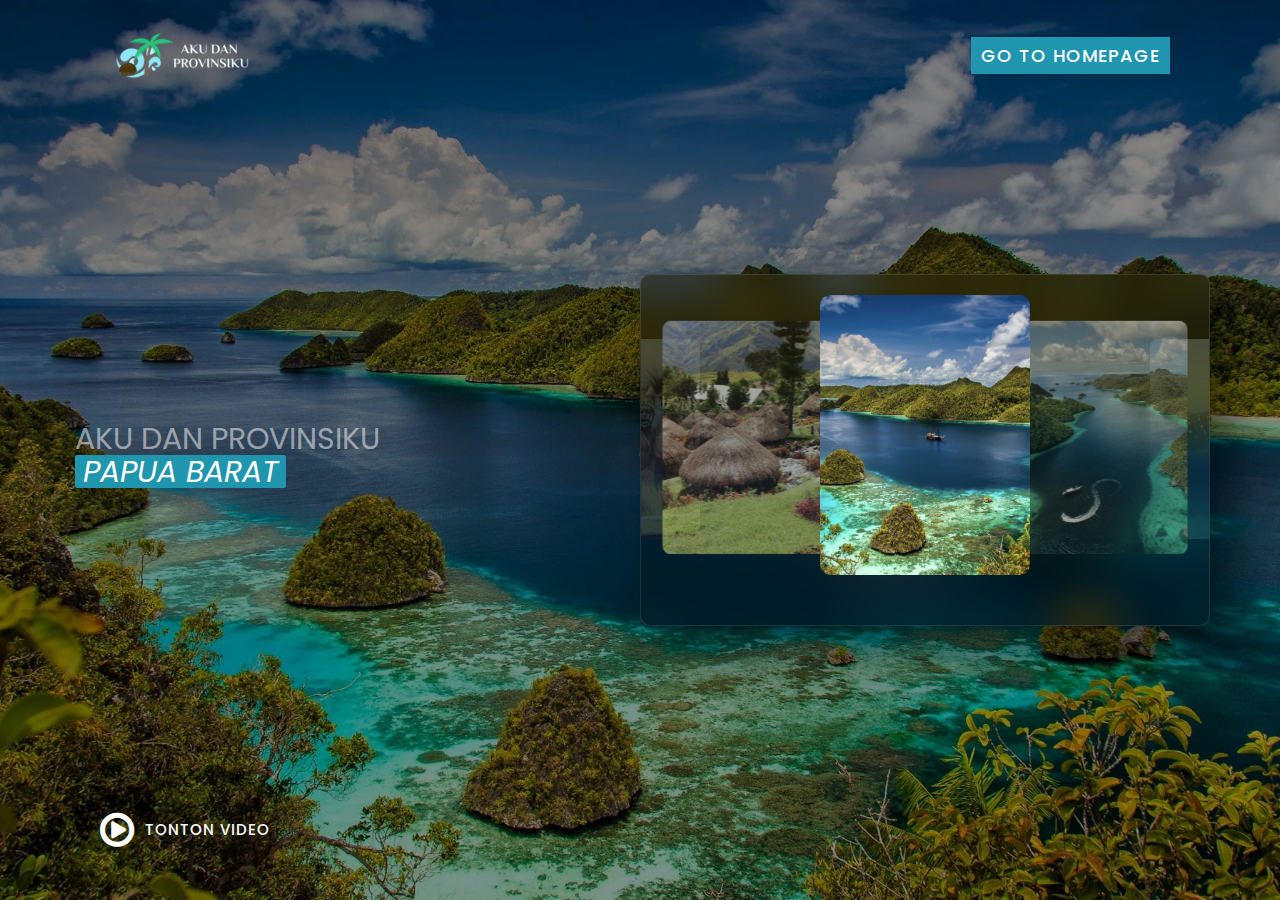
<file: index.html>
<!DOCTYPE html>
<html lang="en">
<head>
    <meta charset="UTF-8">
    <meta name="viewport" content="width=device-width, initial-scale=1.0">
    <link rel="stylesheet" href="./font-awesome/css/font-awesome.min.css">
    <link rel="stylesheet" href="https://cdnjs.cloudflare.com/ajax/libs/materialize/1.0.0/css/materialize.min.css">
    <link rel="stylesheet" href="./css/landing-page.css">
    <title>Aku Dan Provinsiku | Landing Page</title>
    <link rel="icon" href="./icon.png" type="image/x-icon">
</head>
<body>
    <header class="button-mainpage">
        <img class="logo" src="./images/logo.png" alt="">
        <div class="button">
            <a href="./home.html">Go To Homepage</a>
        </div>
    </header>

    <div class="banner">
        <div class="content home active">
            <h4>
                <span>AKU DAN PROVINSIKU</span><span><i>PAPUA BARAT</i></span>
            </h4>
        </div>
        <div class="content raja-ampat">
            <h4>
                <span>Kepulauan</span><span><i>RAJA AMPAT</i></span>
            </h4>
            <p>Raja Ampat adalah sebuah gugusan pulau yang terletak di ujung barat laut Papua, Indonesia. Keindahan alam bawah lautnya yang spektakuler, dengan terumbu karang yang kaya akan kehidupan laut dan beragam spesies ikan. Pulau-pulau di Raja Ampat juga menawarkan pantai berpasir putih yang memesona dan hutan hujan tropis yang belum tersentuh. Tempat ini sering dianggap sebagai surganya para penyelam dan pecinta alam.</p>
        </div>
        <div class="content teluk-cenderawasih">
            <h4>
                <span>Teluk</span><span><i>Cenderawasih</i></span>
            </h4>
            <p>Teluk Cenderawasih adalah salah satu dari keajaiban alam yang tak terlupakan di Papua Barat. Teluk ini menawarkan pemandangan laut yang spektakuler dan kehidupan bawah laut yang kaya akan keanekaragaman biota. Salah satu ciri khasnya adalah interaksi unik dengan lumba-lumba paus, yang sering kali bisa ditemui berenang bebas di perairannya yang tenang.</p>
        </div>
        <div class="content budaya-papua">
            <h4>
                <span>Budaya</span><span><i>YANG UNIK</i></span>
            </h4>
            <p>Budaya Papua Barat tercermin dalam keragaman seni, musik, tarian, serta kepercayaan dan adat istiadat yang kaya akan makna. Salah satu aspek unik dari budaya Papua Barat adalah warisan budaya yang diwariskan secara turun-temurun, yang tetap hidup dan dijunjung tinggi oleh generasi muda.</p>
        </div>
        <div class="content rumah-honai">
            <h4>
                <span>Rumah</span><span><i>HONAI</i></span>
            </h4>
            <p>
                Rumah Honai adalah rumah tradisional bulat atau setengah bulat dengan atap jerami atau daun sagu. Terbuat dari anyaman bambu atau kayu, dengan pintu masuk kecil. Di dalamnya terdapat tungku api. Sering digunakan oleh suku-suku asli di Papua Barat seperti suku Dani, Lani, dan Yali, sebagai simbol kebersamaan dan persatuan.</p>
        </div>

        <div class="carousel-box">
            <div class="carousel">
                <div class="carousel-item" onClick="changeBg('bg-home.jpg', 'home');">
                    <img src="./images/home.jpg" alt="">
                </div>
                <div class="carousel-item" onClick="changeBg('bg-raja-ampat.jpg', 'raja-ampat');">
                    <img src="./images/raja-ampat.jpg" alt="">
                </div>
                <div class="carousel-item" onClick="changeBg('bg-teluk-cenderawasih.jpg', 'teluk-cenderawasih');">
                    <img src="./images/teluk-cenderawasih.jpg" alt="">
                </div>
                <div class="carousel-item" onClick="changeBg('bg-budaya-papua.jpg', 'budaya-papua');">
                    <img src="./images/budaya-papua.jpg" alt="">
                </div>
                <div class="carousel-item" onClick="changeBg('bg-rumah-honai.jpg', 'rumah-honai');">
                    <img src="./images/rumah-honai.jpg" alt="">
                </div>
            </div>
        </div>

        <a href="#" class="play" onClick="toggleVideo();"><i class="fa fa-play-circle-o" aria-hidden="true"></i>Tonton Video</a>
    </div>

    <div class="trailer">
        <iframe id="youtube-player" src="https://www.youtube.com/embed/yb-M_bwfA9U" frameborder="0" allowfullscreen></iframe>
        <img src="./images/close.png" alt="" class="close" onClick="toggleVideo();">
    </div>

    <script src="https://code.jquery.com/jquery-3.7.1.js"></script>
    <script>
        $(document).ready(function(){
            $('.carousel').carousel();
        });
    </script>
    <script src="https://cdnjs.cloudflare.com/ajax/libs/materialize/1.0.0/js/materialize.min.js"></script>
    <script src="./js/script.js"></script>
</body>
</html>
</file>
<file: css/landing-page.css>
@import url('https://fonts.googleapis.com/css2?family=Poppins:ital,wght@0,200;0,300;0,400;0,500;0,600;0,700;0,800;0,900;1,200&family=Roboto:wght@300;400;500&display=swap');
* {
    margin: 0;
    padding: 0;
    box-sizing: border-box;
}

:root {
    --primary: #2095ae;
}

body {
    background: #000000;
    font-family: 'Poppins', sans-serif;
}

header {
    position: absolute;
    top: 0;
    left: 0;
    width: 100%;
    display: flex;
    justify-content: space-between;
    align-items: center;
    padding: 30px 100px;
    z-index: 10;
}

.logo {
    font-size: 40px;
    color: #ffffffff;
    letter-spacing: 1px;
    font-weight: 800;
}

.nav {
    display: flex;
}

.nav li {
    list-style: none;
    margin: 0 10px;
}

.nav li a {
    color: #ffffffff;
    text-decoration: none;
    font-weight: 500;
    letter-spacing: 1px;
    cursor: pointer;
    transition: 0.3s;
}

.nav li:hover a {
    color: var(--primary);
}

.banner {
    position: relative;
    width: 100%;
    min-height: 100vh;
    padding: 0 100px;
    display: flex;
    justify-content: space-between;
    align-items: center;
    background: url(../images/bg-home.jpg) no-repeat;
    background-size: cover;
    background-position: center;
    overflow: hidden;
    transition: 0.5s;
}

.banner::before {
    position: absolute;
    content: '';
    top: 0;
    left: 0;
    right: 0;
    bottom: 0;
    width: 100%;
    height: 100%;
    background: rgba(0, 0, 0, 0.5);
    opacity: 85%;
}

.content {
    position: relative;
    max-width: 500px;
    display: none;
    visibility: hidden;
    transform: scale(0);
    transition: 0.5s;
}

.content.active {
    display: block;
    visibility: visible;
    transform: scale(1);
    transition: 0.5s;
}

.banner .content h4 {
    color: rgba(255, 255, 255, 0.5);
    font-weight: 400;
    font-size: 3em;
}

.banner .content h4 span {
    padding: 0 5px;
}

.banner .content h4 span i {
    background: var(--primary);
    color: #ffffffff;
    padding: 0 8px;
    display: inline-block;
    border-radius: 2px;
}

.banner .content p {
    font-size: 1em;
    font-weight: 300;
    line-height: 1.5em;
    color: #ffffffff;
    margin: 10px 0 20px;
}

.button-mainpage .button {
    position: relative;
}

.button-mainpage .button a {
    position: relative;
    display: inline-block;
    margin-right: 10px;
    background: var(--primary);
    color: #ffffffff;
    padding: 6px 20px;
    text-decoration: none;
    font-weight: 500;
    letter-spacing: 1px;
    text-transform: uppercase;
    transition: 0.5s;
    cursor: pointer;
}

.button-mainpage .button a:nth-child(2) {
    background: rgba(0, 0, 0, 0.5);
    border: 1px solid rgba(255, 255, 255, 0.2);
}

.button-mainpage .button a:hover:nth-child(2) {
    background: var(--primary)
}

.banner .carousel-box {
    position: relative;
    min-width: 700px;
    display: flex;
    justify-content: center;
    align-items: center;
    background: rgba(0, 0, 0, 0.2);
    box-shadow: 20px 20px 50px rgba(0, 0, 0, 0.5);
    border: 1px solid rgba(255, 255, 255, 0.1);
    backdrop-filter: blur(20px);
    border-radius: 10px;
}

.carousel {
    position: relative;
    height: 450px;
    perspective: 1500px;
}

.carousel .carousel-item {
    width: 250px;
    cursor: pointer;
}

.carousel .carousel-item img {
    max-width: 500px;
    border-radius: 10px;
    transform: translateX(8px) translateY(-85px);
    object-fit: cover;
    object-position: center;
}

.play {
    position: absolute;
    bottom: 50px;
    left: 100px;
    display: inline-flex;
    justify-content: flex-start;
    align-items: center;
    color: #ffffffff;
    text-decoration: none;
    text-transform: uppercase;
    font-weight: 500;
    letter-spacing: 1px;
    font-size: 1.2em;
    cursor: pointer !important;
    transition: 0.3s;
}

.play i {
    margin-right: 10px;
    font-size: 40px;
    cursor: pointer !important;
}

.play:hover {
    color: var(--primary);
}

.trailer {
    position: fixed;
    top: 50%;
    left: 50%;
    transform: translate(-50%, -50%);
    z-index: 100;
    width: 100%;
    height: 100%;
    display: flex;
    justify-content: center;
    align-items: center;
    backdrop-filter: blur(20px);
    visibility: hidden;
    opacity: 0;
    transition: 0.5s;
}

.trailer.active {
    visibility: visible;
    opacity: 1;
}

.trailer iframe {
    width: 896px;
    height: 504px;
}

.close {
    position: absolute;
    top: 30px;
    right: 30px;
    cursor: pointer;
    filter: invert(1);
    max-width: 30px;
}

@media only screen and (max-width: 640px) {
    header {
        padding: 30px 30px;
    }
    .nav {
        display: none;
    }
    .logo {
        font-size: 1.5em;
    }
    .search {
        padding-bottom: 45px;
        width: 130px;
        height: 40px;
    }
    .search input {
        left: -50px;
    }
    .search input::placeholder {
        font-size: 0.8em;
    }
    .search i {
        left: -50px;
    }
    .banner {
        padding: 250px 20px;
        min-height: 100vh;
        position: relative;
        display: flex;
        flex-direction: column;
    }
    .content {
        max-width: 350px;
    }
    .banner .content h4 {
        font-size: 20px;
    }
    .banner .content p {
        font-size: 0.8em;
    }
    .button-mainpage .button a {
        font-size: 0.8em;
        padding: 5px 10px;
    }
    .banner .carousel-box {
        margin-top: 10px;
        margin-bottom: 50px;
        min-width: 350px;
    }
    .carousel {
        height: 230px;
        perspective: 1000px;
    }
    .carousel .carousel-item {
        width: 130px;
    }
    .carousel .carousel-item img {
        transform: translateX(0px) translateY(3px);
    }
    .play {
        left: 70px;
        font-size: 0.6em;
    } 
    .play i {
        font-size: 30px;
    }
    .trailer iframe {
        width: 336px;
        height: 189px;
    }
}

@media only screen and (min-width: 768px) {
    header {
        padding: 30px 60px;
    }
    .logo {
        font-size: 1.5em;
    }
    .nav li a {
        font-size: 0.8em;
    }
    .search {
        padding-bottom: 45px;
        width: 150px;
        height: 40px;
    }
    .search input {
        left: -20px;
    }
    .search input::placeholder {
        font-size: 0.8em;
    }
    .search i {
        left: -10px;
    }
    .banner {
        padding: 0 50px;
    }
    .content {
        max-width: 290px;
    }
    .banner .content h4 {
        font-size: 20px;
    }
    .banner .content p {
        font-size: 0.8em;
    }
    .button-mainpage .button a {
        font-size: 0.8em;
        padding: 5px 10px;
    }
    .banner .carousel-box {
        min-width: 350px;
    }
    .carousel {
        height: 250px;
        perspective: 1000px;
    }
    .carousel .carousel-item {
        width: 140px;
    }
    .carousel .carousel-item img {
        transform: translateX(0px) translateY(-5px);
    }
    .play {
        font-size: 0.8em;
    } 
    .play i {
        font-size: 30px;
    }
    .trailer iframe {
        width: 560px;
        height: 315px;
    }
}

@media only screen and (min-width: 1024px) {
    header {
        padding: 30px 100px;
    }
    .nav li a {
        font-size: 1em;
    }
    .search {
        width: 220px;
        height: 40px;
    }
    .search input::placeholder {
        font-size: 1em;
    }
    .banner {
        padding: 0 70px;
    }
    .content {
        max-width: 400px;
    }
    .banner .content h4 {
        font-size: 2em;
    }
    .banner .content p {
        font-size: 1em;
    }
    .button-mainpage .button a {
        font-size: 1em;
    }
    .banner .carousel-box {
        min-width: 450px;
    }
    .carousel {
        height: 300px;
    }
    .carousel .carousel-item {
        width: 170px;
    }
    .carousel .carousel-item img {
        transform: translateX(0px) translateY(-25px);
    }
    .play {
        font-size: 1em;
    } 
    .trailer iframe {
        width: 720px;
        height: 396px;
    }
}

@media only screen and (min-width: 1080px) {
    .nav li a {
        font-size: 1em;
    }
    .banner .carousel-box {
        min-width: 500px;
    }
    .carousel {
        height: 300px;
    }
}

@media only screen and (min-width: 1280px) {
    .logo {
        font-size: 2em;
    }
    .nav li a {
        font-size: 1.2em;
    }
    .search {
        width: 250px;
    }
    .search input::placeholder {
        font-size: 1em;
    }
    .content {
        max-width: 520px;
    }
    .banner .content p {
        font-size: 1.2em;
    }
    .button-mainpage .button a {
        font-size: 1.2em;
    }
    .banner .carousel-box {
        min-width: 570px;
    }
    .carousel {
        height: 350px;
    }
    .carousel .carousel-item {
        width: 210px;
    }
    .carousel .carousel-item img {
        transform: translateX(0px) translateY(-55px);
    }
    .play i {
        font-size: 40px;
    }
}

@media only screen and (min-width: 1440px) {
    .logo {
        font-size: 2.4em;
    }
    .nav li a {
        font-size: 1.2em;
    }
    .search input::placeholder {
        font-size: 1.2em;
    }
    .content {
        max-width: 610px;
    }
    .banner .content h4 {
        font-size: 2.4em;
    }
    .banner .content p {
        font-size: 1.2em;
    }
    .button-mainpage .button a {
        font-size: 1.2em;
    }
    .banner .carousel-box {
        min-width: 650px;
    }
    .carousel {
        height: 350px;
    }
    .carousel .carousel-item {
        width: 210px;
    }
}
</file>
